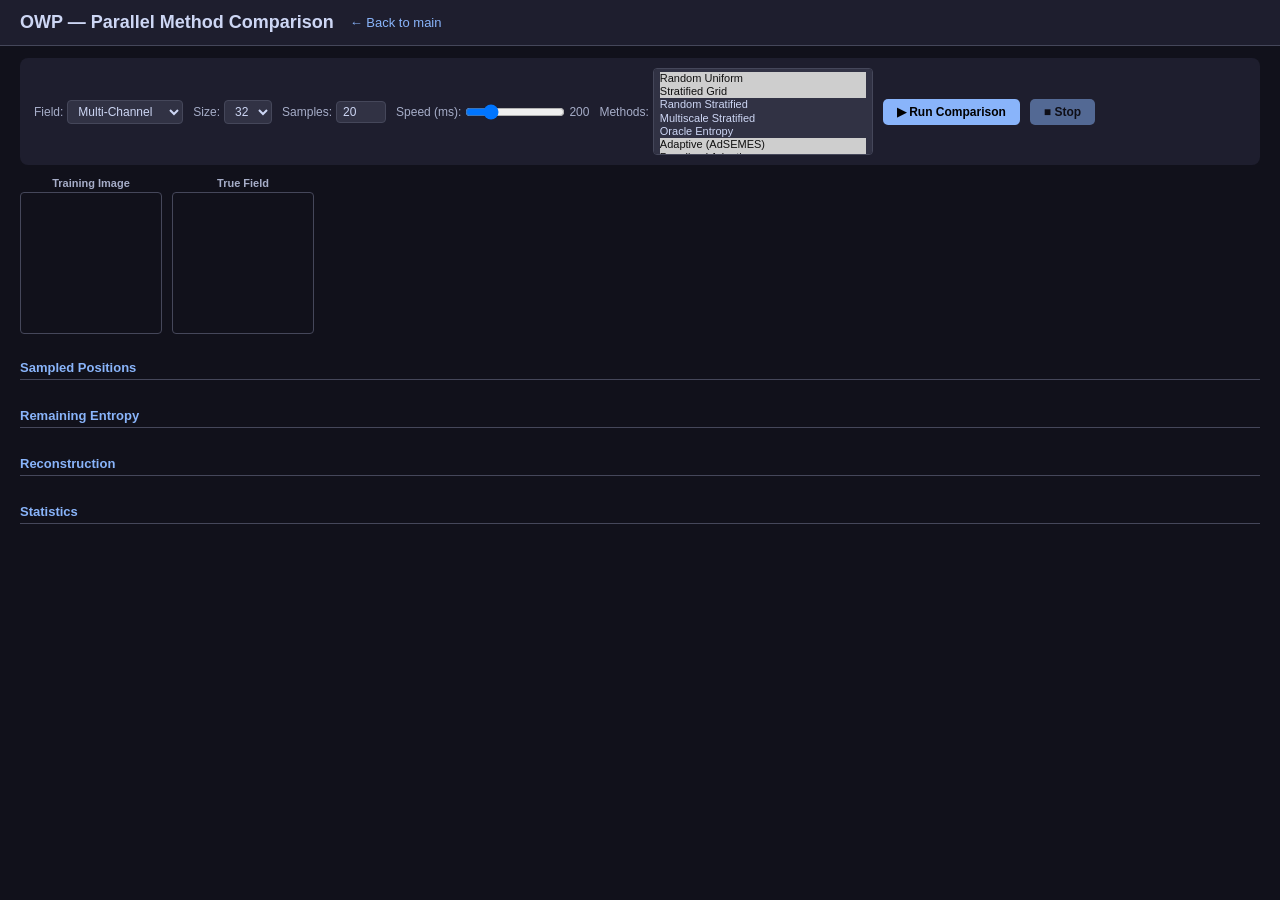
<file: app/static/compare.html>
<!DOCTYPE html>
<html lang="en">
<head>
    <meta charset="UTF-8">
    <meta name="viewport" content="width=device-width, initial-scale=1.0">
    <title>OWP - Parallel Method Comparison</title>
    <style>
        :root { --bg:#1e1e2e; --bg2:#313244; --border:#45475a; --text:#cdd6f4; --dim:#a6adc8; --accent:#89b4fa; --yellow:#f9e2af; --green:#a6e3a1; }
        * { margin:0; padding:0; box-sizing:border-box; }
        body { font-family:-apple-system,sans-serif; background:#11111b; color:var(--text); }
        header { display:flex; align-items:center; gap:16px; padding:12px 20px; background:var(--bg); border-bottom:1px solid var(--border); }
        header h1 { font-size:18px; }
        header a { color:var(--accent); text-decoration:none; font-size:13px; }
        main { padding:12px 20px; }

        /* Controls bar */
        .controls { display:flex; gap:10px; align-items:center; flex-wrap:wrap; padding:10px 14px; background:var(--bg); border-radius:8px; margin-bottom:12px; }
        .controls label { font-size:12px; color:var(--dim); display:flex; align-items:center; gap:4px; }
        .controls select, .controls input { padding:3px 6px; border-radius:4px; border:1px solid var(--border); background:var(--bg2); color:var(--text); font-size:12px; }
        .controls button { padding:6px 14px; border:none; border-radius:5px; background:var(--accent); color:#000; font-weight:600; cursor:pointer; font-size:12px; }
        .controls button:disabled { opacity:0.5; cursor:not-allowed; }
        .step-info { font-size:13px; color:var(--yellow); margin-left:auto; }

        /* Reference row */
        .ref-row { display:flex; gap:10px; align-items:flex-start; margin-bottom:14px; }
        .ref-cell { text-align:center; }
        .ref-cell h4 { font-size:11px; color:var(--dim); margin-bottom:3px; }
        .ref-cell canvas { border:1px solid var(--border); border-radius:4px; image-rendering:pixelated; }

        /* Comparison grid: rows of metrics, columns of methods */
        .section-label { font-size:13px; font-weight:700; color:var(--accent); padding:8px 0 4px; border-bottom:1px solid var(--border); margin-bottom:6px; }
        .method-grid { display:grid; gap:6px; margin-bottom:14px; }
        .method-cell { text-align:center; }
        .method-cell h4 { font-size:11px; color:var(--dim); margin-bottom:2px; white-space:nowrap; overflow:hidden; text-overflow:ellipsis; }
        .method-cell canvas { border:1px solid var(--border); border-radius:3px; image-rendering:pixelated; width:100%; aspect-ratio:1; }
        .metrics-text { font-size:10px; color:var(--dim); padding:3px; background:var(--bg); border-radius:3px; min-height:30px; line-height:1.4; }
    </style>
</head>
<body>
    <header>
        <h1>OWP — Parallel Method Comparison</h1>
        <a href="/">← Back to main</a>
    </header>
    <main>
        <!-- Controls -->
        <div class="controls">
            <label>Field: <select id="fieldType">
                <option value="single_channel">Single Channel</option>
                <option value="multi_channel" selected>Multi-Channel</option>
                <option value="branching">Branching</option>
                <option value="random">Random</option>
                <option value="porphyry">Porphyry</option>
                <option value="veins">Veins</option>
                <option value="faulted">Faulted</option>
                <option value="folded">Folded</option>
                <option value="disseminated">Disseminated</option>
            </select></label>
            <label>Size: <select id="fieldSize">
                <option value="16">16</option>
                <option value="24">24</option>
                <option value="32" selected>32</option>
            </select></label>
            <label>Samples: <input type="number" id="numSamples" value="20" min="3" max="100" style="width:50px"></label>
            <label>Speed (ms): <input type="range" id="animSpeed" min="50" max="1000" value="200" style="width:100px"><span id="speedVal">200</span></label>
            <label>Methods: <select id="methodSelect" multiple size="6" style="min-width:220px;font-size:11px">
                <option value="random_uniform" selected>Random Uniform</option>
                <option value="stratified" selected>Stratified Grid</option>
                <option value="random_stratified">Random Stratified</option>
                <option value="multiscale_stratified">Multiscale Stratified</option>
                <option value="oracle_entropy">Oracle Entropy</option>
                <option value="adaptive_entropy" selected>Adaptive (AdSEMES)</option>
                <option value="penalized_adaptive" selected>Penalized Adaptive</option>
                <option value="hybrid_stratified_adaptive">Hybrid Stratified+Adaptive</option>
                <option value="multiscale_adaptive">Multiscale Adaptive</option>
                <option value="pso">PSO (Particle Swarm)</option>
                <option value="bayesian_gp">Bayesian GP (UCB)</option>
            </select></label>
            <button id="startBtn">▶ Run Comparison</button>
            <button id="stopBtn" disabled>■ Stop</button>
            <span id="stepInfo" class="step-info"></span>
        </div>

        <!-- Reference images (always visible) -->
        <div class="ref-row">
            <div class="ref-cell"><h4>Training Image</h4><canvas id="cvRefTI" width="140" height="140"></canvas></div>
            <div class="ref-cell"><h4>True Field</h4><canvas id="cvRefTrue" width="140" height="140"></canvas></div>
        </div>

        <!-- Row: Sampled Positions -->
        <div class="section-label">Sampled Positions</div>
        <div class="method-grid" id="rowSampled"></div>

        <!-- Row: Entropy Maps -->
        <div class="section-label">Remaining Entropy</div>
        <div class="method-grid" id="rowEntropy"></div>

        <!-- Row: Reconstructions -->
        <div class="section-label">Reconstruction</div>
        <div class="method-grid" id="rowRecon"></div>

        <!-- Row: Metrics -->
        <div class="section-label">Statistics</div>
        <div class="method-grid" id="rowMetrics"></div>

        <!-- Summary table (shown after completion) -->
        <div id="summarySection" style="display:none;margin-top:16px;">
            <div class="section-label">Final Summary</div>
            <table id="summaryTable" style="width:100%;border-collapse:collapse;font-size:12px;color:var(--text);margin-bottom:8px;">
                <thead><tr style="border-bottom:2px solid var(--border);text-align:left;">
                    <th style="padding:6px;">Method</th>
                    <th style="padding:6px;">Accuracy</th>
                    <th style="padding:6px;">SNR (dB)</th>
                    <th style="padding:6px;">F1</th>
                    <th style="padding:6px;">C_k (%)</th>
                </tr></thead>
                <tbody id="summaryBody"></tbody>
            </table>
            <button id="exportCsvBtn" style="padding:6px 14px;border:none;border-radius:5px;background:var(--green);color:#000;font-weight:600;cursor:pointer;font-size:12px;">📥 Export CSV</button>
        </div>
    </main>

<script>
(function(){
    'use strict';

    const $=id=>document.getElementById(id);
    const startBtn=$('startBtn'), stopBtn=$('stopBtn'), stepInfo=$('stepInfo');
    let running=false, stopRequested=false;

    $('animSpeed').addEventListener('input', function(){ $('speedVal').textContent=this.value; });

    startBtn.addEventListener('click', run);
    stopBtn.addEventListener('click', ()=>{ stopRequested=true; });

    // Simple canvas renderer for 2D arrays
    function drawField(canvasId, data, colormap) {
        const cv = $(canvasId);
        if (!cv || !data || !data.length) return;
        const ctx = cv.getContext('2d');
        const H = data.length, W = data[0].length;
        cv.width = W; cv.height = H;
        const img = ctx.createImageData(W, H);
        for (let r=0; r<H; r++) {
            for (let c=0; c<W; c++) {
                const idx = (r*W+c)*4;
                const v = data[r][c];
                if (colormap === 'entropy') {
                    // Blue (low) → Red (high)
                    const t = Math.min(1, Math.max(0, v));
                    img.data[idx]   = Math.round(t * 255);
                    img.data[idx+1] = Math.round((1-Math.abs(t-0.5)*2) * 100);
                    img.data[idx+2] = Math.round((1-t) * 255);
                    img.data[idx+3] = 255;
                } else if (colormap === 'prob') {
                    const t = Math.min(1, Math.max(0, v));
                    img.data[idx]   = Math.round(t * 200 + 30);
                    img.data[idx+1] = Math.round(t * 200 + 30);
                    img.data[idx+2] = Math.round(t * 50 + 30);
                    img.data[idx+3] = 255;
                } else {
                    // Binary black/white or mask (green dots on black)
                    if (colormap === 'mask') {
                        img.data[idx]   = v ? 50  : 10;
                        img.data[idx+1] = v ? 220 : 10;
                        img.data[idx+2] = v ? 50  : 10;
                    } else {
                        const g = Math.round(v * 255);
                        img.data[idx] = g; img.data[idx+1] = g; img.data[idx+2] = g;
                    }
                    img.data[idx+3] = 255;
                }
            }
        }
        ctx.putImageData(img, 0, 0);
    }

    async function apiPost(path, body) {
        const r = await fetch(path, {method:'POST', headers:{'Content-Type':'application/json'}, body:JSON.stringify(body)});
        return r.json();
    }

    async function run() {
        if (running) return;
        running = true; stopRequested = false;
        startBtn.disabled = true; stopBtn.disabled = false;
        stepInfo.textContent = 'Generating field...';

        const size = parseInt($('fieldSize').value);
        const numSamples = parseInt($('numSamples').value);
        const fieldType = $('fieldType').value;
        const speed = parseInt($('animSpeed').value);
        const methods = Array.from($('methodSelect').selectedOptions).map(o=>o.value);

        if (!methods.length) { stepInfo.textContent='Select methods'; cleanup(); return; }

        const seed = Math.floor(Math.random()*99999);
        const tiSize = Math.min(size*2, 128);

        // Generate field
        const gen = await apiPost('/api/generate', {
            field_type:fieldType, field_height:size, field_width:size,
            ti_height:tiSize, ti_width:tiSize, seed:seed
        });
        if (gen.status !== 'ok') { stepInfo.textContent='Generation failed'; cleanup(); return; }

        drawField('cvRefTI', gen.training_image);
        // True field from generate response
        if (gen.true_field) drawField('cvRefTrue', gen.true_field);

        // Setup grid columns
        const nMethods = methods.length;
        const gridCols = `repeat(${nMethods}, 1fr)`;
        for (const rowId of ['rowSampled','rowEntropy','rowRecon','rowMetrics']) {
            const row = $(rowId);
            row.style.gridTemplateColumns = gridCols;
            row.innerHTML = '';
        }

        // Create cells for each method
        methods.forEach((m, i) => {
            const label = m.replace(/_/g,' ');
            $('rowSampled').innerHTML += `<div class="method-cell"><h4>${label}</h4><canvas id="cv-s-${i}"></canvas></div>`;
            $('rowEntropy').innerHTML += `<div class="method-cell"><h4>${label}</h4><canvas id="cv-e-${i}"></canvas></div>`;
            $('rowRecon').innerHTML += `<div class="method-cell"><h4>${label}</h4><canvas id="cv-r-${i}"></canvas></div>`;
            $('rowMetrics').innerHTML += `<div class="method-cell"><h4>${label}</h4><div class="metrics-text" id="mt-${i}">—</div></div>`;
        });

        // Also try infer for true field as fallback
        try {
            const inferRes = await apiPost('/api/infer', {method:'kriging'});
            if (inferRes.true_field) drawField('cvRefTrue', inferRes.true_field);
        } catch(e) {}

        // Hide previous summary
        $('summarySection').style.display = 'none';

        // Track final metrics per method
        const finalMetrics = {};

        stepInfo.textContent = 'Starting step-by-step...';

        for (let step=1; step<=numSamples; step++) {
            if (stopRequested) break;

            stepInfo.textContent = `Step ${step} / ${numSamples}`;

            // Fetch current step for ALL methods in parallel (each is fast)
            const stepPromises = methods.map(m => apiPost('/api/process-step', {
                method:m, step:step, num_samples:numSamples,
                pattern_radius:3, num_training_images:5,
                recon_method:'kriging', seed:seed+500
            }));
            const stepResults = await Promise.all(stepPromises);

            // Render each method's result for this step
            stepResults.forEach((frame, i) => {
                if (frame.status !== 'ok') return;

                drawField(`cv-s-${i}`, frame.mask, 'mask');
                drawField(`cv-e-${i}`, frame.entropy_map, 'entropy');
                drawField(`cv-r-${i}`, frame.reconstruction, 'prob');

                const mt = frame.metrics;
                if (mt) {
                    const acc = mt.accuracy!==undefined ? (mt.accuracy*100).toFixed(1)+'%' : '?';
                    const snr = mt.snr_db!==undefined ? mt.snr_db.toFixed(1)+'dB' : '?';
                    const f1 = mt.cm_f1!==undefined ? (mt.cm_f1*100).toFixed(1)+'%' : '?';
                    const res = mt.resolvability!==undefined ? (mt.resolvability*100).toFixed(1)+'%' : '?';
                    $(`mt-${i}`).innerHTML = `Acc:${acc} | SNR:${snr} | F1:${f1} | Ck:${res}`;
                    finalMetrics[methods[i]] = mt;
                }
            });

            // Wait between steps (user-controlled speed)
            await new Promise(r => setTimeout(r, parseInt($('animSpeed').value)));
        }

        stepInfo.textContent = stopRequested ? 'Stopped' : `Done (${numSamples} steps)`;

        // Show final summary table
        if (Object.keys(finalMetrics).length > 0) {
            const tbody = $('summaryBody');
            tbody.innerHTML = '';

            // Find best per metric
            let bestAcc = -1, bestSnr = -Infinity, bestF1 = -1;
            for (const [m, mt] of Object.entries(finalMetrics)) {
                if (mt.accuracy > bestAcc) bestAcc = mt.accuracy;
                if (mt.snr_db > bestSnr) bestSnr = mt.snr_db;
                if (mt.cm_f1 > bestF1) bestF1 = mt.cm_f1;
            }

            for (const [m, mt] of Object.entries(finalMetrics)) {
                const acc = mt.accuracy!==undefined ? (mt.accuracy*100).toFixed(1) : '?';
                const snr = mt.snr_db!==undefined ? mt.snr_db.toFixed(1) : '?';
                const f1 = mt.cm_f1!==undefined ? (mt.cm_f1*100).toFixed(1) : '?';
                const ent = mt.resolvability!==undefined ? (mt.resolvability*100).toFixed(1) : '?';
                const accBold = mt.accuracy >= bestAcc ? 'font-weight:bold;color:#a6e3a1' : '';
                const snrBold = mt.snr_db >= bestSnr ? 'font-weight:bold;color:#a6e3a1' : '';
                const f1Bold = mt.cm_f1 >= bestF1 ? 'font-weight:bold;color:#a6e3a1' : '';
                tbody.innerHTML += `<tr style="border-bottom:1px solid var(--border);">
                    <td style="padding:4px 6px;">${m.replace(/_/g,' ')}</td>
                    <td style="padding:4px 6px;${accBold}">${acc}%</td>
                    <td style="padding:4px 6px;${snrBold}">${snr} dB</td>
                    <td style="padding:4px 6px;${f1Bold}">${f1}%</td>
                    <td style="padding:4px 6px;">${ent}%</td>
                </tr>`;
            }
            $('summarySection').style.display = 'block';

            // Export CSV handler
            $('exportCsvBtn').onclick = () => {
                let csv = 'Method,Accuracy,SNR_dB,F1,Remaining_Entropy\\n';
                for (const [m, mt] of Object.entries(finalMetrics)) {
                    csv += `${m},${mt.accuracy||0},${mt.snr_db||0},${mt.cm_f1||0},${mt.resolvability||0}\\n`;
                }
                const blob = new Blob([csv], {type:'text/csv'});
                const a = document.createElement('a');
                a.href = URL.createObjectURL(blob);
                a.download = 'owp_comparison_results.csv';
                a.click();
            };
        }

        cleanup();
    }

    function cleanup() { running=false; startBtn.disabled=false; stopBtn.disabled=true; }
})();
</script>
</body>
</html>
</file>
